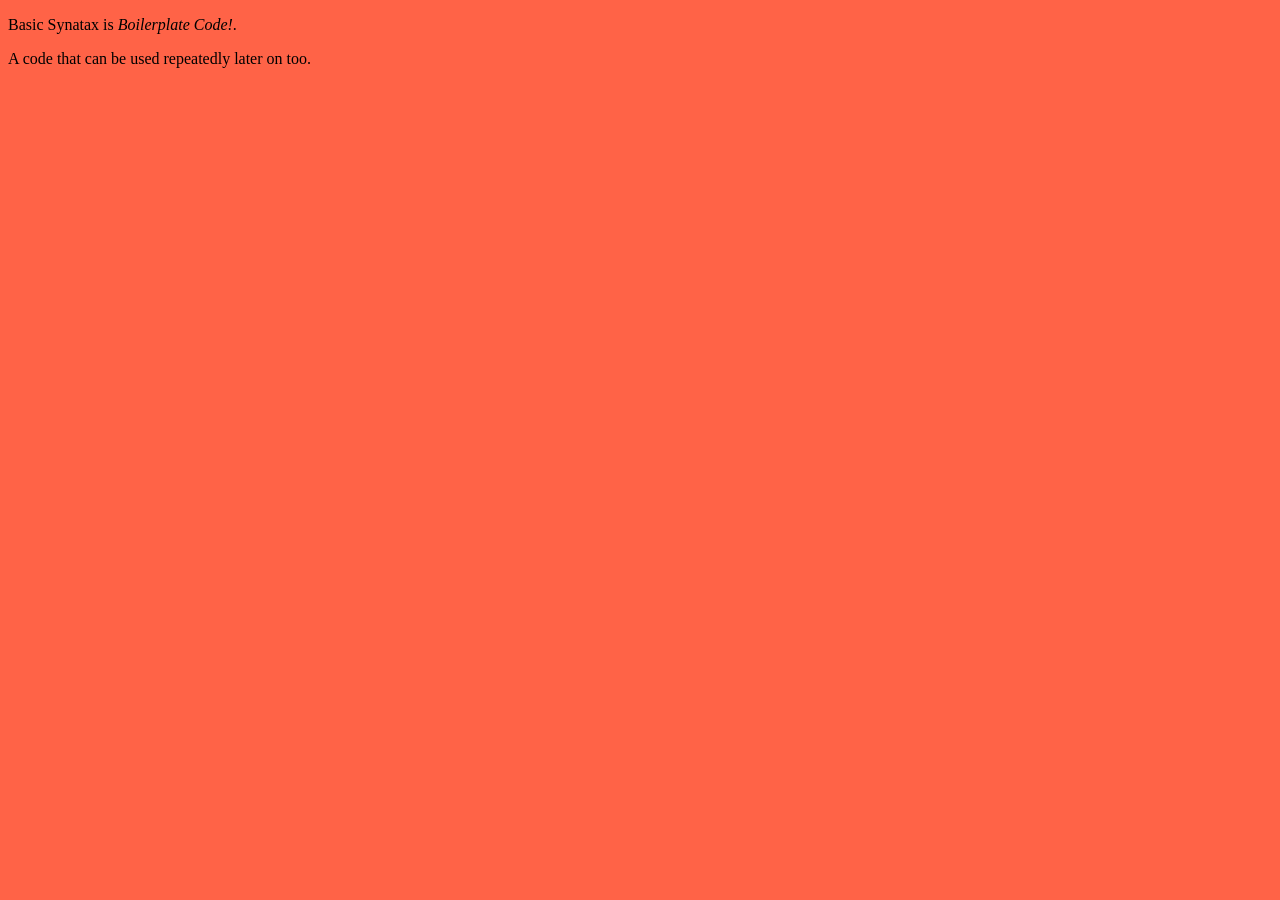
<file: Sample/sample.html>
<!-- Boilerplate Code -->

<!DOCTYPE html>

<html lang="en">

    <head>   
        <meta charset="utf-8">
        <title>Basic Syntax </title>

        <link rel="stylesheet" href="samplestyle.css">

        <script src="samplescript.js"> </script>

    </head>

    
    <body> 
        <p>Basic Synatax is <em>Boilerplate Code!</em>.</p>
        <p>A code that can be used repeatedly later on too.</p>
    </body>

</html>
</file>
<file: Sample/samplestyle.css>
body{
    background-color:tomato;
}
</file>
